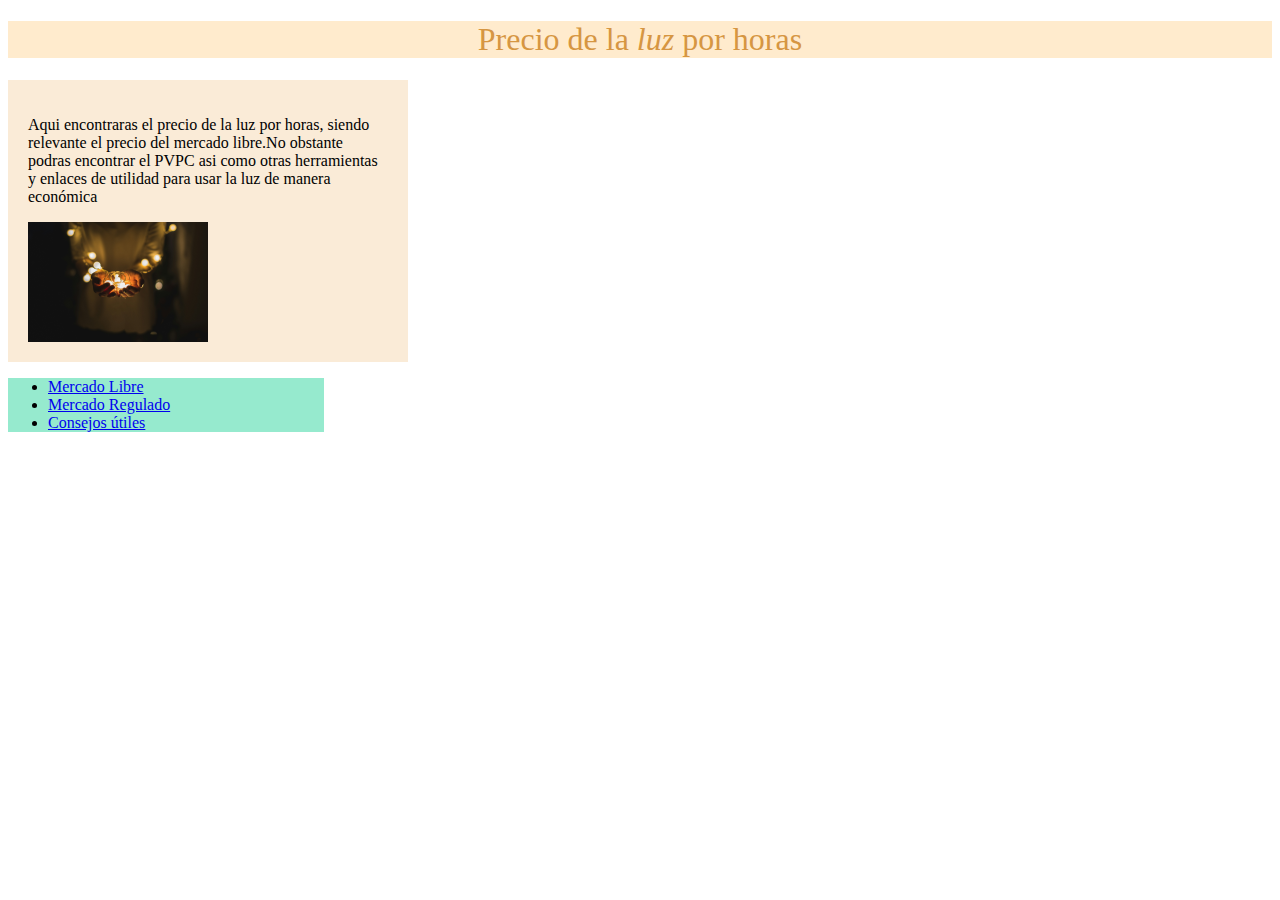
<file: webLuz/index.html>
<!DOCTYPE html>
<html lang="en">
  <head>
    <meta charset="UTF-8" />
    <meta name="viewport" content="width=device-width, initial-scale=1.0" />
    <title>Precio de la luz por horas</title>
    <link rel="stylesheet" href="./CSS/style1.css" />
  </head>

  <body>
    <header>
      <h1>
        <strong>Precio de la <em>luz</em> por horas</strong>
      </h1>
    </header>
    <section>
      <p>
        Aqui encontraras el precio de la luz por horas, siendo relevante el
        precio del mercado libre.No obstante podras encontrar el PVPC asi como
        otras herramientas y enlaces de utilidad para usar la luz de manera
        económica
      </p>
      <img src="./IMG/luzPortada.jpg" alt="luzportada" />
    </section>
    <main>
      <nav>
        <ul>
          <li><a href="mercadoLibre.html">Mercado Libre</a></li>
          <li><a href="mercadoRegulado.html">Mercado Regulado</a></li>
          <li><a href="consejos.html">Consejos útiles</a></li>
        </ul>
      </nav>
    </main>
  </body>
</html>
</file>
<file: webLuz/CSS/style1.css>
/* css Reset: debe ir al principio y  garantizarás que todos los elementos de
 tu proyecto inicien con 'margin' y 'padding' en 0 y empleen el modelo de caja "border-box". */
* {
  margin: 20;
  padding: 20;
  box-sizing: border-box;
}

h1 {
  background-color: blanchedalmond;
  font-family: serif;
  color: #d69642;
  font-weight: lighter;
  text-align: center;
}
section {
  display: block;
  max-width: 50%;
  background-color: antiquewhite;
  padding: 20px;
  width: 400px;
  box-sizing: border-box;
}
img {
  max-width: 50%;
  display: flex;
  justify-content: center;
  padding: auto;
}
main {
  justify-content: center;
  display: block;
  background-color: rgb(150, 234, 206);
  max-width: 25%;
}
</file>
